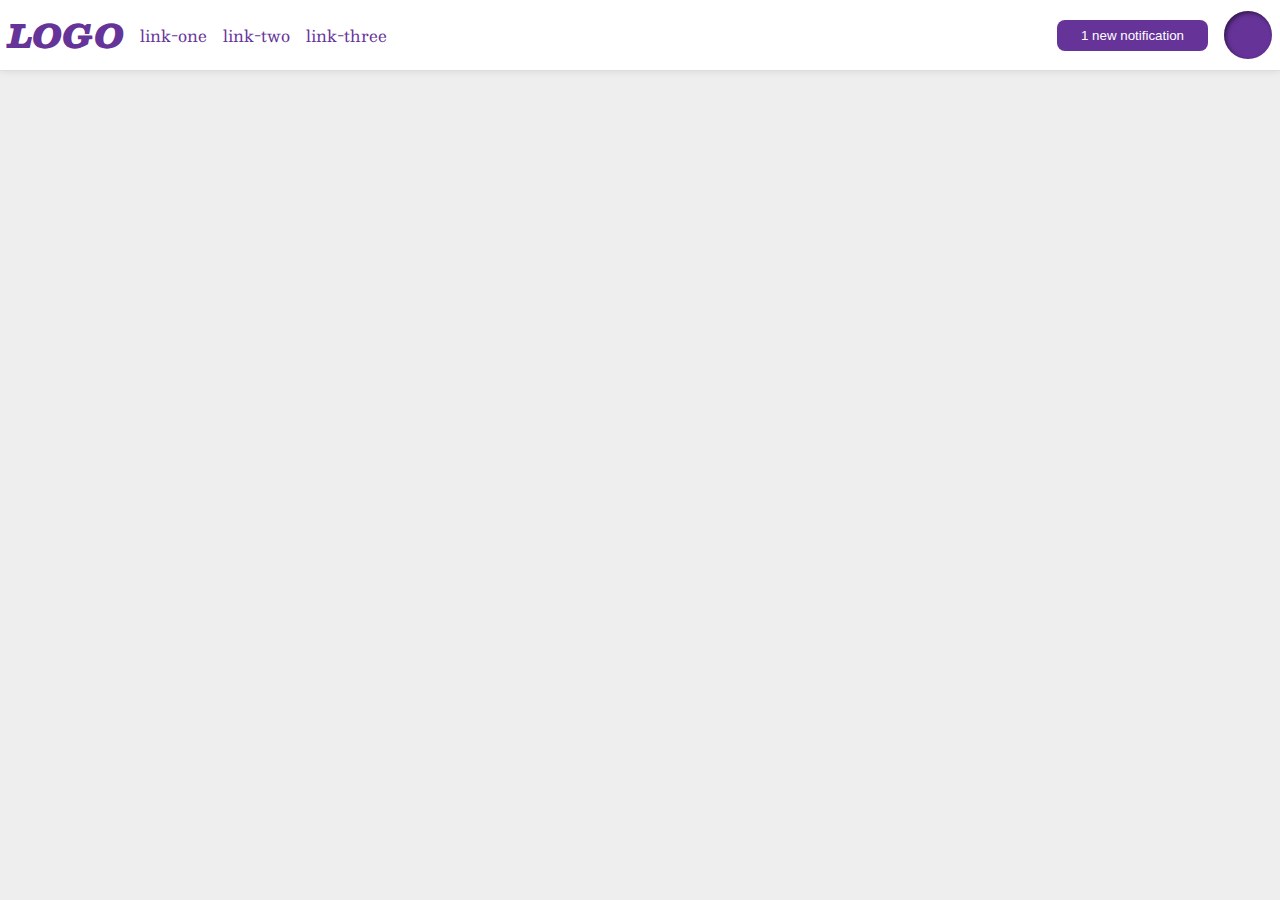
<file: flex/03-flex-header-2/index.html>
<!DOCTYPE html>
<html lang="en">
  <head>
    <meta charset="UTF-8">
    <meta http-equiv="X-UA-Compatible" content="IE=edge">
    <meta name="viewport" content="width=device-width, initial-scale=1.0">
    <title>Flex Header 2</title>
    <link rel="stylesheet" href="style.css">
  </head>
  <body>
    <div class="header">
      <div class="leftHeader">
        <div class="logo">
          LOGO
        </div>
        <ul class="links">
          <li><a href="google.com">link-one</a></li>
          <li><a href="google.com">link-two</a></li>
          <li><a href="google.com">link-three</a></li>
        </ul>
        </div>
        <div class="rightHeader">
      <button class="notifications">
        1 new notification
      </button>
      <div class="profile-image"></div>
    </div>
    </div>
  </body>
</html>
</file>
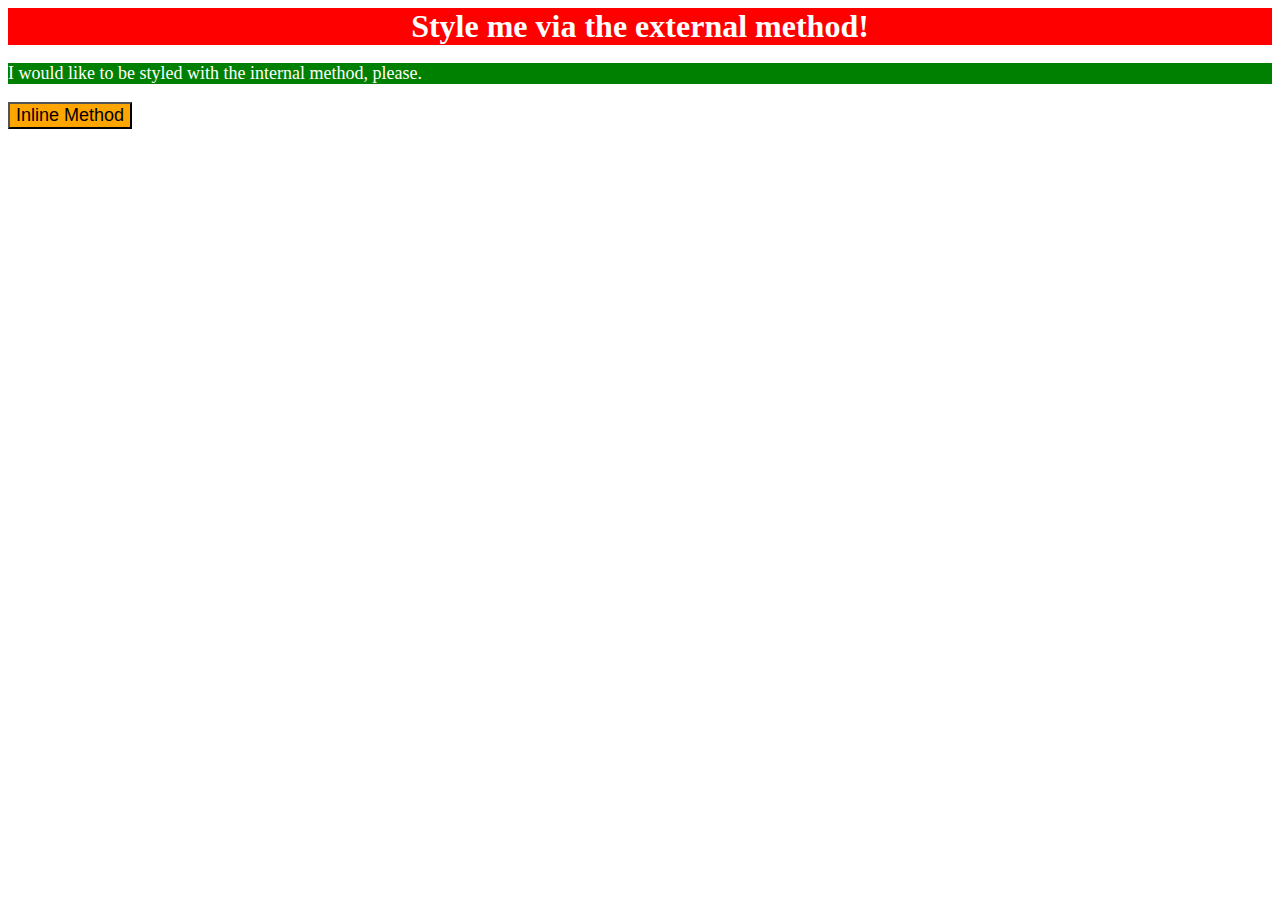
<file: foundations/01-css-methods/index.html>
<!DOCTYPE html>
<html lang="en">
  <head>
    <meta charset="UTF-8">
    <meta http-equiv="X-UA-Compatible" content="IE=edge">
    <meta name="viewport" content="width=device-width, initial-scale=1.0">
    <title>Methods for Adding CSS</title>
    <link rel="stylesheet" href="styles.css">
    <style>
      p {
        color: white;
        background-color: green;
        font-size: 18px;
      }
    </style>
  </head>
  <body>
    <div>Style me via the external method!</div>
    <p>I would like to be styled with the internal method, please.</p>
    <button style="background-color: orange; font-size: 18px">Inline Method</button>
  </body>
</html>
</file>
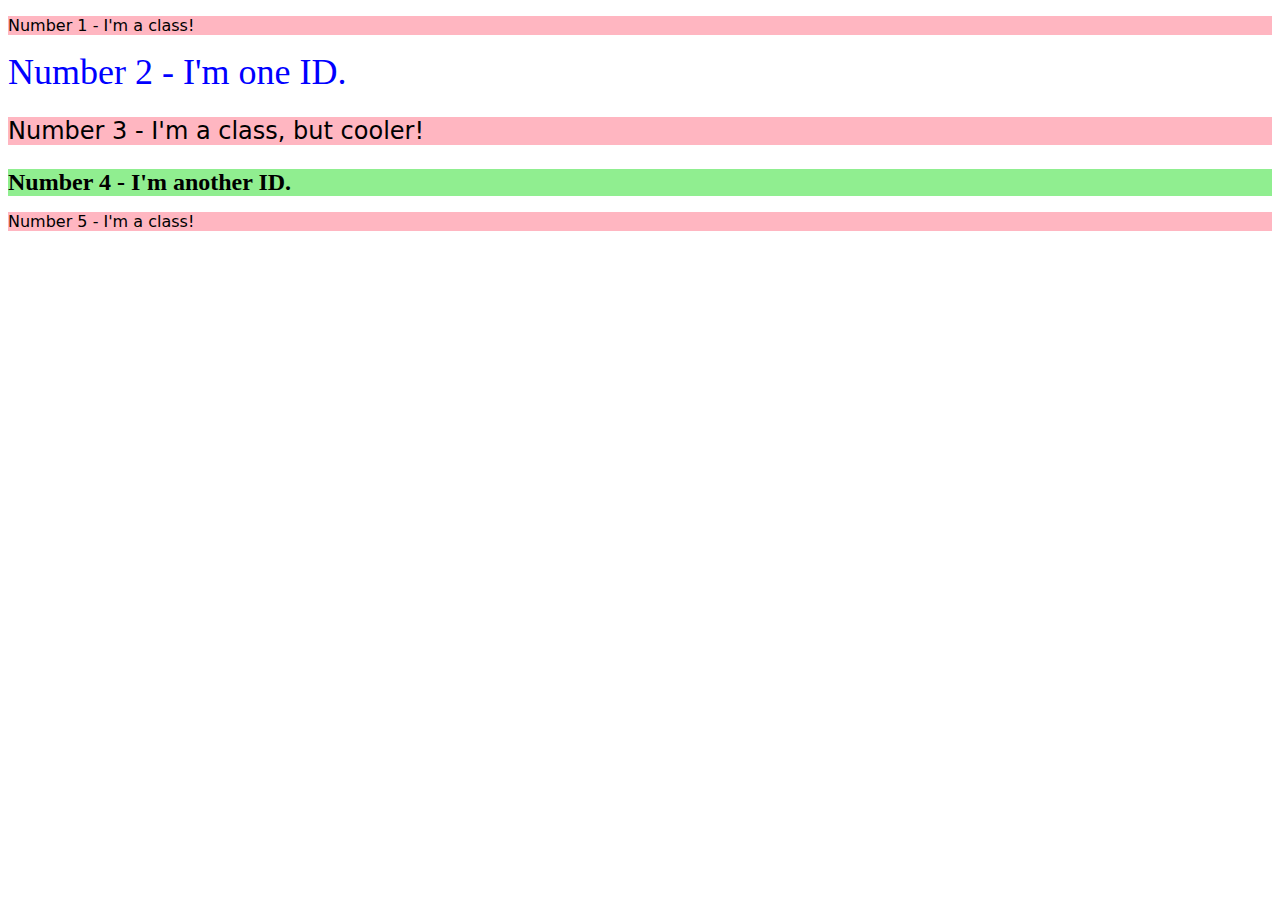
<file: foundations/02-class-id-selectors/index.html>
<!DOCTYPE html>
<html lang="en">
  <head>
    <meta charset="UTF-8">
    <meta http-equiv="X-UA-Compatible" content="IE=edge">
    <meta name="viewport" content="width=device-width, initial-scale=1.0">
    <title>Class and ID Selectors</title>
    <link rel="stylesheet" href="style.css">
  </head>
  <body>
    <p class="odd">Number 1 - I'm a class!</p>
    <div id="blueNum2">Number 2 - I'm one ID.</div>
    <p class="odd adjust-font-size">Number 3 - I'm a class, but cooler!</p>
    <div id="lightGreenNum4" class="adjust-font-size">Number 4 - I'm another ID.</div>
    <p class="odd">Number 5 - I'm a class!</p>
  </body>
</html>
</file>
<file: flex/03-flex-header-2/style.css>
/* this is some magical font-importing.  
you'll learn about it later. */
@import url('https://fonts.googleapis.com/css2?family=Besley:ital,wght@0,400;1,900&display=swap');

body {
  margin: 0;
  background: #eee;
  font-family: Besley, serif;
}

.header {
  background: white;
  border-bottom: 1px solid #ddd;
  box-shadow: 0 0 8px rgba(0,0,0,.1);
  display: flex;
  justify-content: space-between;
  padding: 8px;
}

.profile-image {
  background: rebeccapurple;
  box-shadow: inset 2px 2px 4px rgba(0,0,0,.5);
  border-radius: 50%;
  width: 48px;
  height: 48px;
}

.logo {
  color: rebeccapurple;
  font-size: 32px;
  font-weight: 900;
  font-style: italic;
}

.leftHeader, 
.rightHeader {
  display: flex;
  align-items: center;
  gap: 16px;  
}

.links {
  display:flex;
  gap: 16px;
  padding: 0;
  margin: 0;
}


button {
  border: none;
  border-radius: 8px;
  background: rebeccapurple;
  color: white;
  padding: 8px 24px;
}

a {
  /* this removes the line under our links */
  text-decoration: none;
  color: rebeccapurple;
}

ul {
  list-style-type: none;
}
</file>
<file: foundations/01-css-methods/styles.css>
div {
    background-color: red;
    color: white;
    font-weight: bold;
    text-align: center;
    font-size: 32px;
}
</file>
<file: foundations/02-class-id-selectors/style.css>
.odd {
    background-color:rgb(255 182 193);
    font-family: Verdana, 'DejaVu Sans', sans-serif;
}

#blueNum2 {
 color: rgb(0, 0, 255);
 font-size: 36px;
}

.adjust-font-size {
  font-size: 24px;
}

#lightGreenNum4 {
  background-color: rgb(144, 238, 144);
  font-weight: bold;
}
</file>
